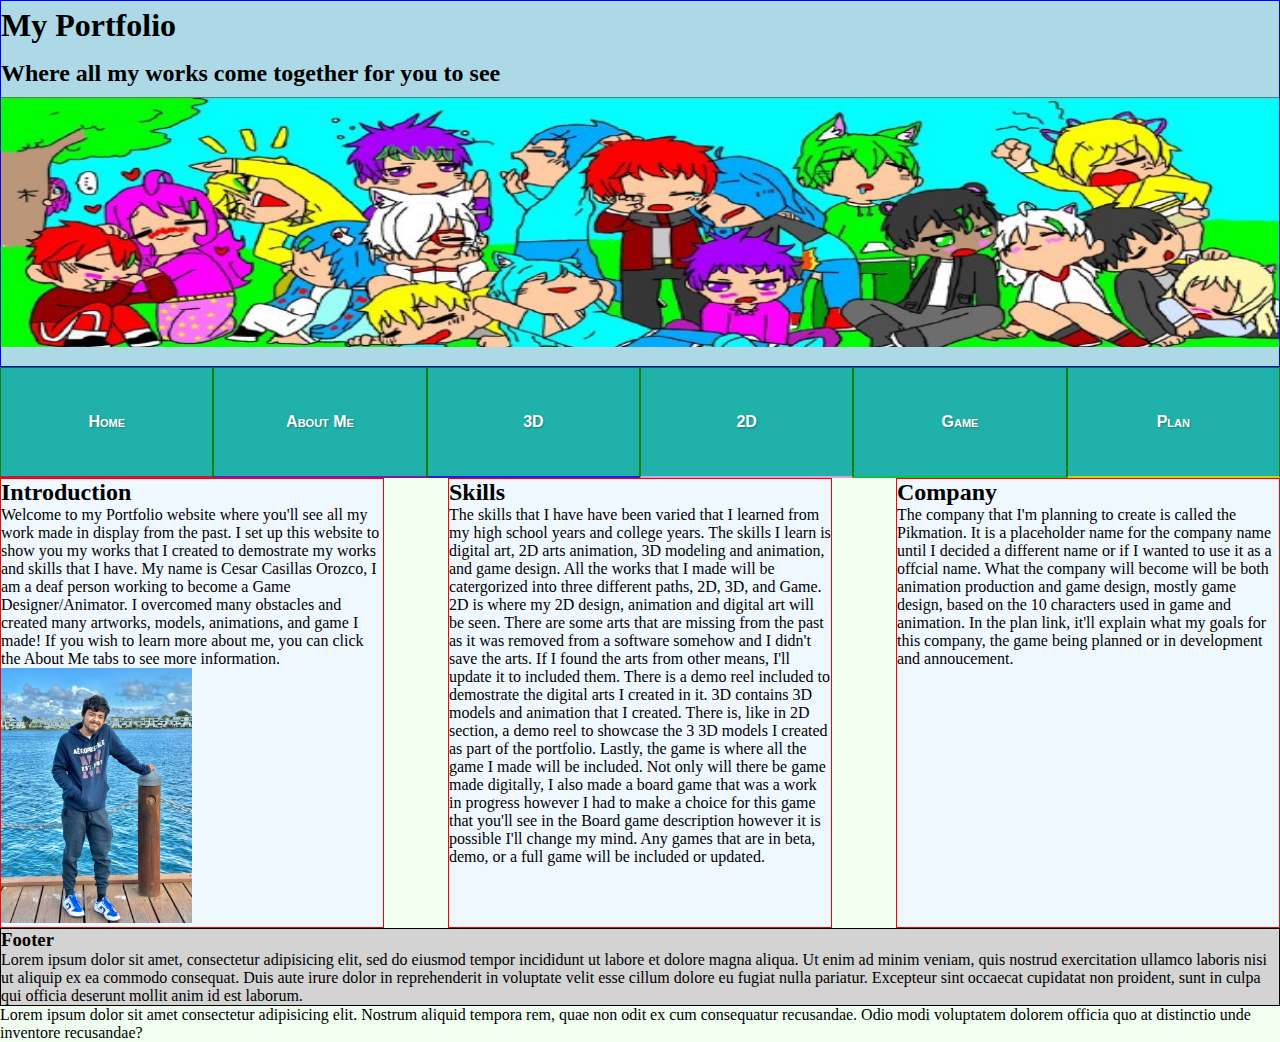
<file: index.html>
<!DOCTYPE html>
<html lang="en">
<head>
    <meta charset="UTF-8">
    <meta name="viewport" content="width=device-width, initial-scale=1.0">
    <title>My Portfolio</title>
    <link rel="stylesheet" href="CSS/style.css">
</head>
<body>
    <div class="container">
        <header>
            <h1>My Portfolio</h1>
            <h2>Where all my works come together for you to see</h2>
            <aside>
              <div class="art">
                <img src="images/OldArt.jpg" alt="SleepyCharactersOldArt">
              </div>
            </aside>
        </header>
        <nav>
            <ul>
                <li class="navItem"><a href="index.html">Home</a></li>
                <li class="navItem"><a href="about.html">About Me</a></li>
                <li class="navItem"><a href="3d.html">3D</a></li>
                <li class="navItem"><a href="2d.html">2D</a></li>
                <li class="navItem"><a href="game.html">Game</a></li>
                <li class="navItem"><a href="plan.html">Plan</a></li>
            </ul>
        </nav>
        <div id="content"><div id="sidebar-one">
            <h2>Introduction</h2>
            <p>Welcome to my Portfolio website where you'll see all my work made in display from the past. I set up this website to show you my works that I created to demostrate my works and skills that I have. My name is Cesar Casillas Orozco, I am a deaf person working to become a Game Designer/Animator. I overcomed many obstacles and created many artworks, models, animations, and game I made! If you wish to learn more about me, you can click the About Me tabs to see more information.</p>
            <img src="images/Photo May 04 2024, 4 53 51 PM.jpg">
            
          </div>
      
          <div id="sidebar-two">
            <h2>Skills</h2>
            <p>The skills that I have have been varied that I learned from my high school years and college years. The skills I learn is digital art, 2D arts animation, 3D modeling and animation, and game design. All the works that I made will be catergorized into three different paths, 2D, 3D, and Game. 2D is where my 2D design, animation and digital art will be seen. There are some arts that are missing from the past as it was removed from a software somehow and I didn't save the arts. If I found the arts from other means, I'll update it to included them. There is a demo reel included to demostrate the digital arts I created in it. 3D contains 3D models and animation that I created. There is, like in 2D section, a demo reel to showcase the 3 3D models I created as part of the portfolio. Lastly, the game is where all the game I made will be included. Not only will there be game made digitally, I also made a board game that was a work in progress however I had to make a choice for this game that you'll see in the Board game description however it is possible I'll change my mind. Any games that are in beta, demo, or a full game will be included or updated.</p>
          </div>
      
      
          <div id="sidebar-three">
            <h2>Company</h2>
            <p>The company that I'm planning to create is called the Pikmation. It is a placeholder name for the company name until I decided a different name or if I wanted to use it as a offcial name. What the company will become will be both animation production and game design, mostly game design, based on the 10 characters used in game and animation. In the plan link, it'll explain what my goals for this company, the game being planned or in development and annoucement.</p>
          </div></div>
          
          
          <div id="footer">
            <h3>Footer</h3>
            <p>Lorem ipsum dolor sit amet, consectetur adipisicing elit, sed do eiusmod tempor incididunt ut labore et dolore magna aliqua. Ut enim ad minim veniam, quis nostrud exercitation ullamco laboris nisi ut aliquip ex ea commodo consequat. Duis aute irure dolor in reprehenderit in voluptate velit esse cillum dolore eu fugiat nulla pariatur. Excepteur sint occaecat cupidatat non proident, sunt in culpa qui officia deserunt mollit anim id est laborum.</p>
          </div>
          
          
        </div>
        
        <footer>
            Lorem ipsum dolor sit amet consectetur adipisicing elit. Nostrum aliquid tempora rem, quae non odit ex cum consequatur recusandae. Odio modi voluptatem dolorem officia quo at distinctio unde inventore recusandae?
          </footer>
    </div>
</body>
</html>
</file>
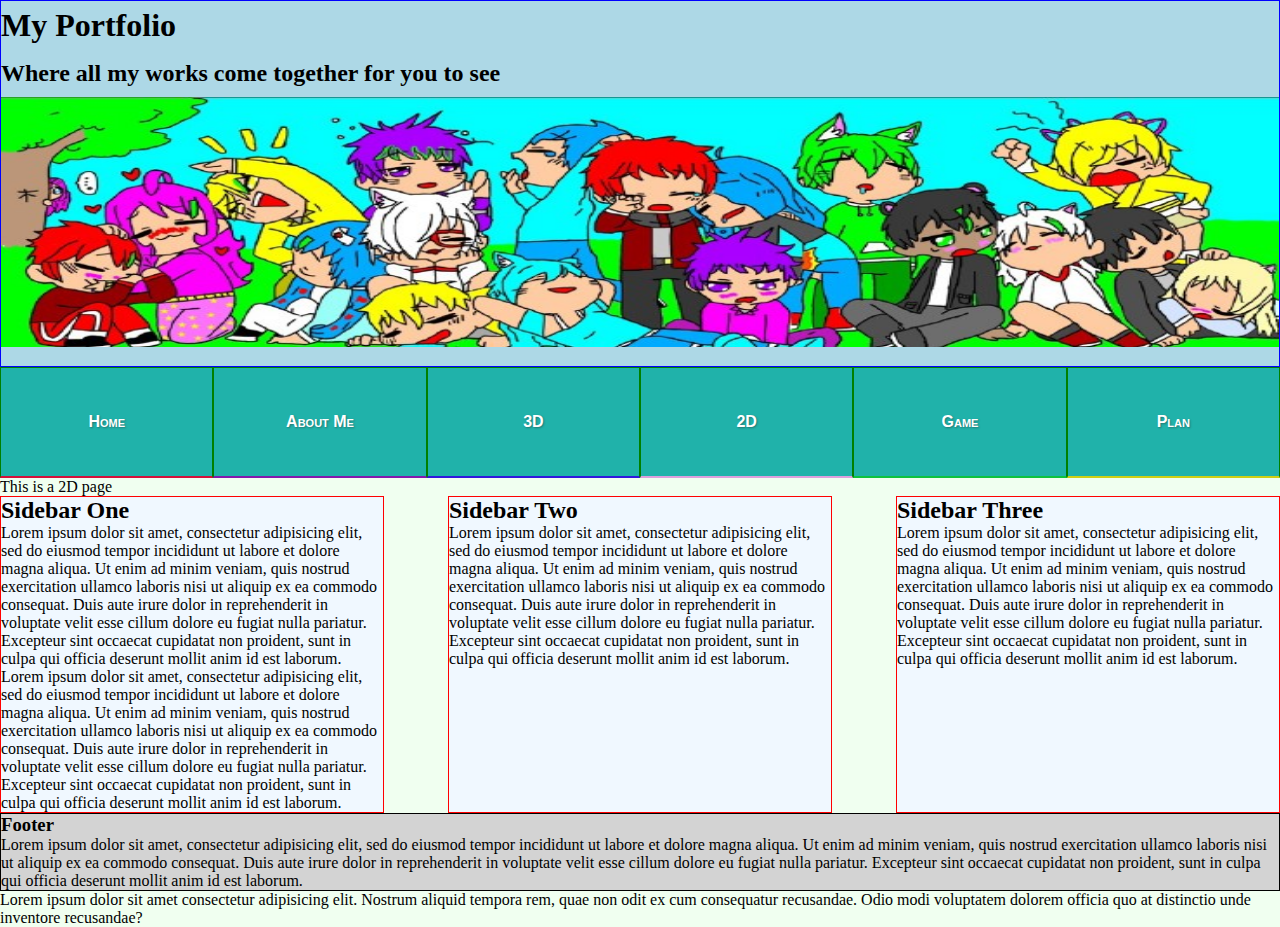
<file: 2d.html>
<!DOCTYPE html>
<html lang="en">
<head>
    <meta charset="UTF-8">
    <meta name="viewport" content="width=device-width, initial-scale=1.0">
    <title>My Portfolio</title>
    <link rel="stylesheet" href="CSS/style.css">
</head>
<body>
    <div class="container">
        <header>
            <h1>My Portfolio</h1>
            <h2>Where all my works come together for you to see</h2>
            <aside>
              <div class="art">
                <img src="images/OldArt.jpg" alt="SleepyCharactersOldArt">
              </div>
            </aside>
        </header>
        <nav>
            <ul>
                <li class="navItem"><a href="index.html">Home</a></li>
                <li class="navItem"><a href="about.html">About Me</a></li>
                <li class="navItem"><a href="3d.html">3D</a></li>
                <li class="navItem"><a href="2d.html">2D</a></li>
                <li class="navItem"><a href="game.html">Game</a></li>
                <li class="navItem"><a href="plan.html">Plan</a></li>
            </ul>
        </nav>
        <main>
            This is a 2D page
            <div id="content"><div id="sidebar-one">
              <h2>Sidebar One</h2>
              <p>Lorem ipsum dolor sit amet, consectetur adipisicing elit, sed do eiusmod tempor incididunt ut labore et dolore magna aliqua. Ut enim ad minim veniam, quis nostrud exercitation ullamco laboris nisi ut aliquip ex ea commodo consequat. Duis aute irure dolor in reprehenderit in voluptate velit esse cillum dolore eu fugiat nulla pariatur. Excepteur sint occaecat cupidatat non proident, sunt in culpa qui officia deserunt mollit anim id est laborum.</p>
              
              <p>Lorem ipsum dolor sit amet, consectetur adipisicing elit, sed do eiusmod tempor incididunt ut labore et dolore magna aliqua. Ut enim ad minim veniam, quis nostrud exercitation ullamco laboris nisi ut aliquip ex ea commodo consequat. Duis aute irure dolor in reprehenderit in voluptate velit esse cillum dolore eu fugiat nulla pariatur. Excepteur sint occaecat cupidatat non proident, sunt in culpa qui officia deserunt mollit anim id est laborum.</p>
              
            </div>
        
            <div id="sidebar-two">
              <h2>Sidebar Two</h2>
              <p>Lorem ipsum dolor sit amet, consectetur adipisicing elit, sed do eiusmod tempor incididunt ut labore et dolore magna aliqua. Ut enim ad minim veniam, quis nostrud exercitation ullamco laboris nisi ut aliquip ex ea commodo consequat. Duis aute irure dolor in reprehenderit in voluptate velit esse cillum dolore eu fugiat nulla pariatur. Excepteur sint occaecat cupidatat non proident, sunt in culpa qui officia deserunt mollit anim id est laborum.</p>
            </div>
        
        
            <div id="sidebar-three">
              <h2>Sidebar Three</h2>
              <p>Lorem ipsum dolor sit amet, consectetur adipisicing elit, sed do eiusmod tempor incididunt ut labore et dolore magna aliqua. Ut enim ad minim veniam, quis nostrud exercitation ullamco laboris nisi ut aliquip ex ea commodo consequat. Duis aute irure dolor in reprehenderit in voluptate velit esse cillum dolore eu fugiat nulla pariatur. Excepteur sint occaecat cupidatat non proident, sunt in culpa qui officia deserunt mollit anim id est laborum.</p>
            </div></div>
          
          
          <div id="footer">
            <h3>Footer</h3>
            <p>Lorem ipsum dolor sit amet, consectetur adipisicing elit, sed do eiusmod tempor incididunt ut labore et dolore magna aliqua. Ut enim ad minim veniam, quis nostrud exercitation ullamco laboris nisi ut aliquip ex ea commodo consequat. Duis aute irure dolor in reprehenderit in voluptate velit esse cillum dolore eu fugiat nulla pariatur. Excepteur sint occaecat cupidatat non proident, sunt in culpa qui officia deserunt mollit anim id est laborum.</p>
          </div>
          
          
        </div>
        
        </main>
        <footer>
            Lorem ipsum dolor sit amet consectetur adipisicing elit. Nostrum aliquid tempora rem, quae non odit ex cum consequatur recusandae. Odio modi voluptatem dolorem officia quo at distinctio unde inventore recusandae?
          </footer>
    </div>
</body>
</html>
</file>
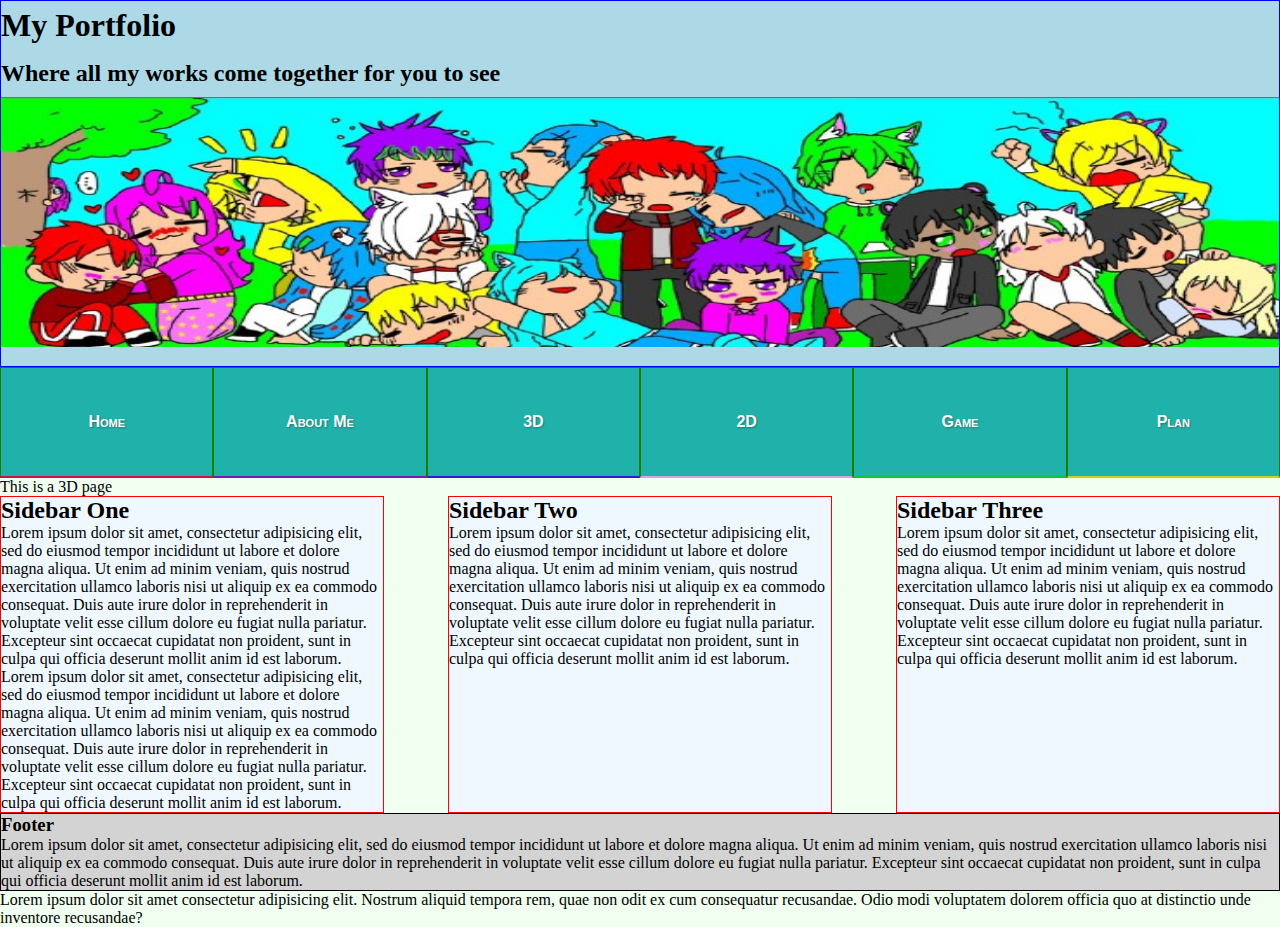
<file: 3d.html>
<!DOCTYPE html>
<html lang="en">
<head>
    <meta charset="UTF-8">
    <meta name="viewport" content="width=device-width, initial-scale=1.0">
    <title>My Portfolio</title>
    <link rel="stylesheet" href="CSS/style.css">
</head>
<body>
    <div class="container">
        <header>
            <h1>My Portfolio</h1>
            <h2>Where all my works come together for you to see</h2>
            <aside>
              <div class="art">
                <img src="images/OldArt.jpg" alt="SleepyCharactersOldArt">
              </div>
            </aside>
        </header>
        <nav>
            <ul>
                <li class="navItem"><a href="index.html">Home</a></li>
                <li class="navItem"><a href="about.html">About Me</a></li>
                <li class="navItem"><a href="3d.html">3D</a></li>
                <li class="navItem"><a href="2d.html">2D</a></li>
                <li class="navItem"><a href="game.html">Game</a></li>
                <li class="navItem"><a href="plan.html">Plan</a></li>
            </ul>
        </nav>
        <main>
            This is a 3D page
            <div id="content"><div id="sidebar-one">
              <h2>Sidebar One</h2>
              <p>Lorem ipsum dolor sit amet, consectetur adipisicing elit, sed do eiusmod tempor incididunt ut labore et dolore magna aliqua. Ut enim ad minim veniam, quis nostrud exercitation ullamco laboris nisi ut aliquip ex ea commodo consequat. Duis aute irure dolor in reprehenderit in voluptate velit esse cillum dolore eu fugiat nulla pariatur. Excepteur sint occaecat cupidatat non proident, sunt in culpa qui officia deserunt mollit anim id est laborum.</p>
              
              <p>Lorem ipsum dolor sit amet, consectetur adipisicing elit, sed do eiusmod tempor incididunt ut labore et dolore magna aliqua. Ut enim ad minim veniam, quis nostrud exercitation ullamco laboris nisi ut aliquip ex ea commodo consequat. Duis aute irure dolor in reprehenderit in voluptate velit esse cillum dolore eu fugiat nulla pariatur. Excepteur sint occaecat cupidatat non proident, sunt in culpa qui officia deserunt mollit anim id est laborum.</p>
              
            </div>
        
            <div id="sidebar-two">
              <h2>Sidebar Two</h2>
              <p>Lorem ipsum dolor sit amet, consectetur adipisicing elit, sed do eiusmod tempor incididunt ut labore et dolore magna aliqua. Ut enim ad minim veniam, quis nostrud exercitation ullamco laboris nisi ut aliquip ex ea commodo consequat. Duis aute irure dolor in reprehenderit in voluptate velit esse cillum dolore eu fugiat nulla pariatur. Excepteur sint occaecat cupidatat non proident, sunt in culpa qui officia deserunt mollit anim id est laborum.</p>
            </div>
        
        
            <div id="sidebar-three">
              <h2>Sidebar Three</h2>
              <p>Lorem ipsum dolor sit amet, consectetur adipisicing elit, sed do eiusmod tempor incididunt ut labore et dolore magna aliqua. Ut enim ad minim veniam, quis nostrud exercitation ullamco laboris nisi ut aliquip ex ea commodo consequat. Duis aute irure dolor in reprehenderit in voluptate velit esse cillum dolore eu fugiat nulla pariatur. Excepteur sint occaecat cupidatat non proident, sunt in culpa qui officia deserunt mollit anim id est laborum.</p>
            </div></div>
          
          
          <div id="footer">
            <h3>Footer</h3>
            <p>Lorem ipsum dolor sit amet, consectetur adipisicing elit, sed do eiusmod tempor incididunt ut labore et dolore magna aliqua. Ut enim ad minim veniam, quis nostrud exercitation ullamco laboris nisi ut aliquip ex ea commodo consequat. Duis aute irure dolor in reprehenderit in voluptate velit esse cillum dolore eu fugiat nulla pariatur. Excepteur sint occaecat cupidatat non proident, sunt in culpa qui officia deserunt mollit anim id est laborum.</p>
          </div>
          
          
        </div>
        
        </main>
        <footer>
            Lorem ipsum dolor sit amet consectetur adipisicing elit. Nostrum aliquid tempora rem, quae non odit ex cum consequatur recusandae. Odio modi voluptatem dolorem officia quo at distinctio unde inventore recusandae?
          </footer>
    </div>
</body>
</html>
</file>
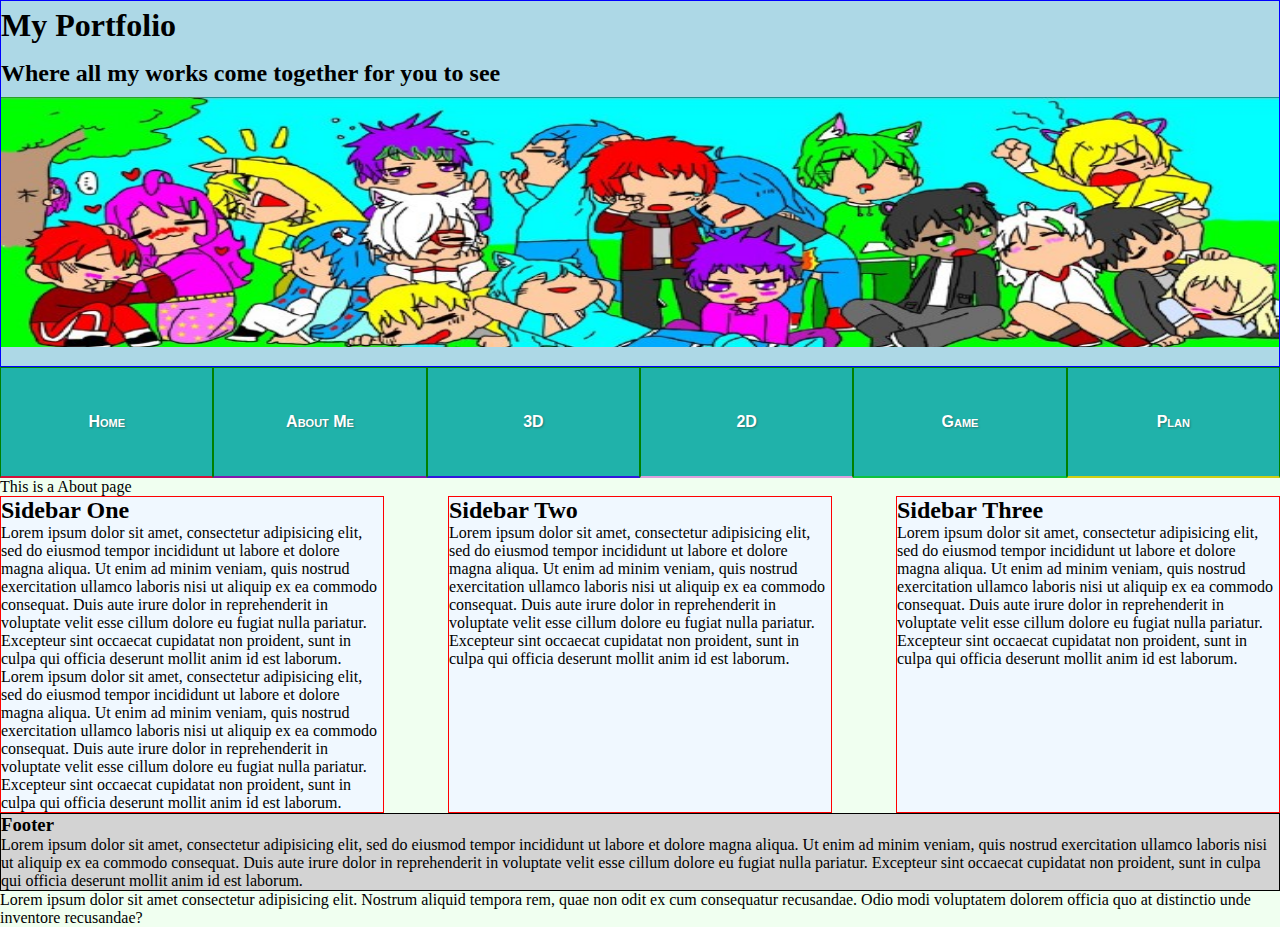
<file: about.html>
<!DOCTYPE html>
<html lang="en">
<head>
    <meta charset="UTF-8">
    <meta name="viewport" content="width=device-width, initial-scale=1.0">
    <title>My Portfolio</title>
    <link rel="stylesheet" href="CSS/style.css">
</head>
<body>
    <div class="container">
        <header>
            <h1>My Portfolio</h1>
            <h2>Where all my works come together for you to see</h2>
            <aside>
              <div class="art">
                <img src="images/OldArt.jpg" alt="SleepyCharactersOldArt">
              </div>
            </aside>
        </header>
        <nav>
            <ul>
                <li class="navItem"><a href="index.html">Home</a></li>
                <li class="navItem"><a href="about.html">About Me</a></li>
                <li class="navItem"><a href="3d.html">3D</a></li>
                <li class="navItem"><a href="2d.html">2D</a></li>
                <li class="navItem"><a href="game.html">Game</a></li>
                <li class="navItem"><a href="plan.html">Plan</a></li>
            </ul>
        </nav>
        <main>
            This is a About page
            <div id="content"><div id="sidebar-one">
              <h2>Sidebar One</h2>
              <p>Lorem ipsum dolor sit amet, consectetur adipisicing elit, sed do eiusmod tempor incididunt ut labore et dolore magna aliqua. Ut enim ad minim veniam, quis nostrud exercitation ullamco laboris nisi ut aliquip ex ea commodo consequat. Duis aute irure dolor in reprehenderit in voluptate velit esse cillum dolore eu fugiat nulla pariatur. Excepteur sint occaecat cupidatat non proident, sunt in culpa qui officia deserunt mollit anim id est laborum.</p>
              
              <p>Lorem ipsum dolor sit amet, consectetur adipisicing elit, sed do eiusmod tempor incididunt ut labore et dolore magna aliqua. Ut enim ad minim veniam, quis nostrud exercitation ullamco laboris nisi ut aliquip ex ea commodo consequat. Duis aute irure dolor in reprehenderit in voluptate velit esse cillum dolore eu fugiat nulla pariatur. Excepteur sint occaecat cupidatat non proident, sunt in culpa qui officia deserunt mollit anim id est laborum.</p>
              
            </div>
        
            <div id="sidebar-two">
              <h2>Sidebar Two</h2>
              <p>Lorem ipsum dolor sit amet, consectetur adipisicing elit, sed do eiusmod tempor incididunt ut labore et dolore magna aliqua. Ut enim ad minim veniam, quis nostrud exercitation ullamco laboris nisi ut aliquip ex ea commodo consequat. Duis aute irure dolor in reprehenderit in voluptate velit esse cillum dolore eu fugiat nulla pariatur. Excepteur sint occaecat cupidatat non proident, sunt in culpa qui officia deserunt mollit anim id est laborum.</p>
            </div>
        
        
            <div id="sidebar-three">
              <h2>Sidebar Three</h2>
              <p>Lorem ipsum dolor sit amet, consectetur adipisicing elit, sed do eiusmod tempor incididunt ut labore et dolore magna aliqua. Ut enim ad minim veniam, quis nostrud exercitation ullamco laboris nisi ut aliquip ex ea commodo consequat. Duis aute irure dolor in reprehenderit in voluptate velit esse cillum dolore eu fugiat nulla pariatur. Excepteur sint occaecat cupidatat non proident, sunt in culpa qui officia deserunt mollit anim id est laborum.</p>
            </div></div>
          
          
          <div id="footer">
            <h3>Footer</h3>
            <p>Lorem ipsum dolor sit amet, consectetur adipisicing elit, sed do eiusmod tempor incididunt ut labore et dolore magna aliqua. Ut enim ad minim veniam, quis nostrud exercitation ullamco laboris nisi ut aliquip ex ea commodo consequat. Duis aute irure dolor in reprehenderit in voluptate velit esse cillum dolore eu fugiat nulla pariatur. Excepteur sint occaecat cupidatat non proident, sunt in culpa qui officia deserunt mollit anim id est laborum.</p>
          </div>
          
          
        </div>
        
        </main>
        <footer>
            Lorem ipsum dolor sit amet consectetur adipisicing elit. Nostrum aliquid tempora rem, quae non odit ex cum consequatur recusandae. Odio modi voluptatem dolorem officia quo at distinctio unde inventore recusandae?
          </footer>
    </div>
</body>
</html>
</file>
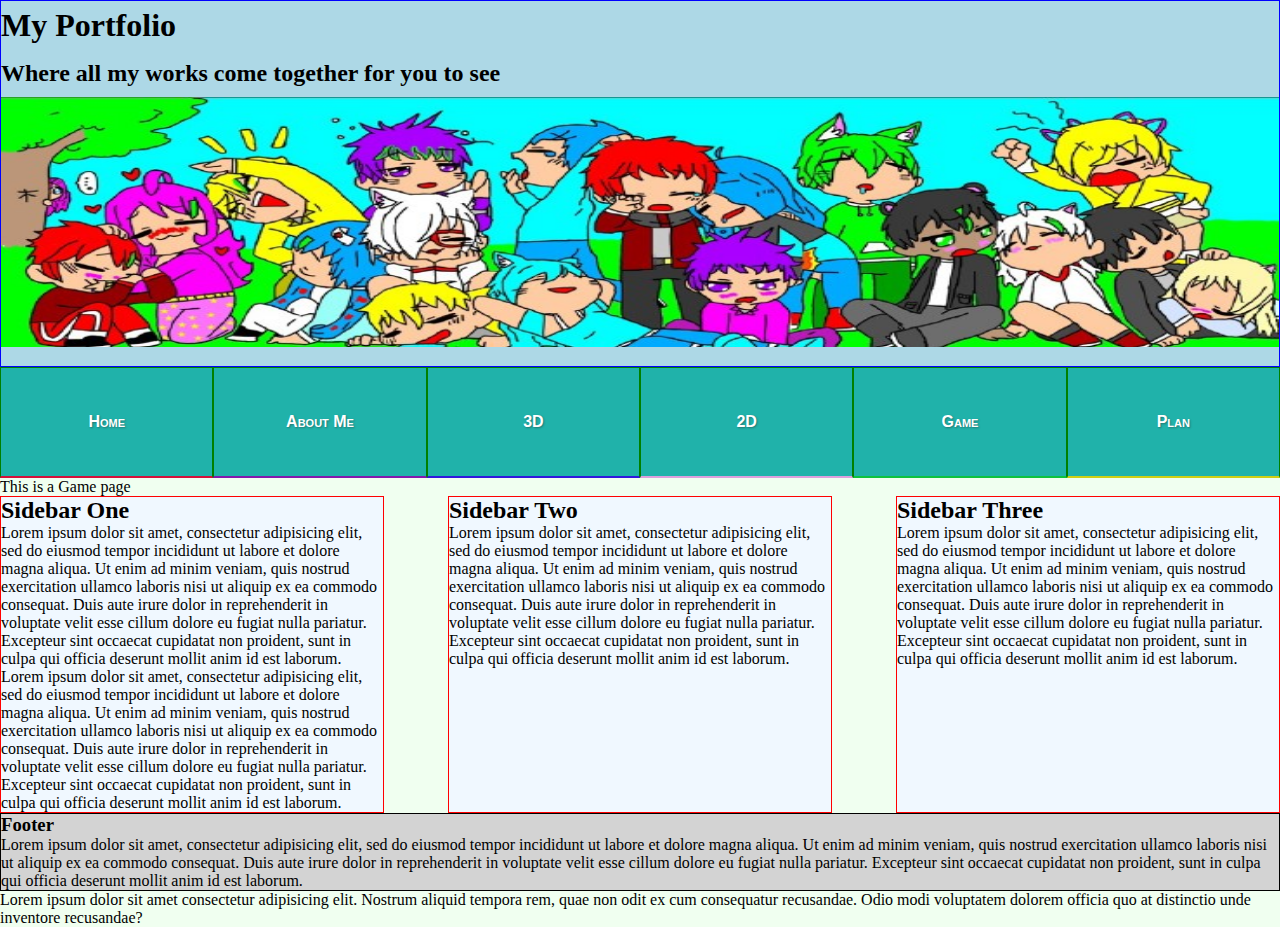
<file: game.html>
<!DOCTYPE html>
<html lang="en">
<head>
    <meta charset="UTF-8">
    <meta name="viewport" content="width=device-width, initial-scale=1.0">
    <title>My Portfolio</title>
    <link rel="stylesheet" href="CSS/style.css">
</head>
<body>
    <div class="container">
        <header>
            <h1>My Portfolio</h1>
            <h2>Where all my works come together for you to see</h2>
            <aside>
              <div class="art">
                <img src="images/OldArt.jpg" alt="SleepyCharactersOldArt">
              </div>
            </aside>
        </header>
        <nav>
            <ul>
                <li class="navItem"><a href="index.html">Home</a></li>
                <li class="navItem"><a href="about.html">About Me</a></li>
                <li class="navItem"><a href="3d.html">3D</a></li>
                <li class="navItem"><a href="2d.html">2D</a></li>
                <li class="navItem"><a href="game.html">Game</a></li>
                <li class="navItem"><a href="plan.html">Plan</a></li>
            </ul>
        </nav>
        <main>
            This is a Game page
            <div id="content"><div id="sidebar-one">
              <h2>Sidebar One</h2>
              <p>Lorem ipsum dolor sit amet, consectetur adipisicing elit, sed do eiusmod tempor incididunt ut labore et dolore magna aliqua. Ut enim ad minim veniam, quis nostrud exercitation ullamco laboris nisi ut aliquip ex ea commodo consequat. Duis aute irure dolor in reprehenderit in voluptate velit esse cillum dolore eu fugiat nulla pariatur. Excepteur sint occaecat cupidatat non proident, sunt in culpa qui officia deserunt mollit anim id est laborum.</p>
              
              <p>Lorem ipsum dolor sit amet, consectetur adipisicing elit, sed do eiusmod tempor incididunt ut labore et dolore magna aliqua. Ut enim ad minim veniam, quis nostrud exercitation ullamco laboris nisi ut aliquip ex ea commodo consequat. Duis aute irure dolor in reprehenderit in voluptate velit esse cillum dolore eu fugiat nulla pariatur. Excepteur sint occaecat cupidatat non proident, sunt in culpa qui officia deserunt mollit anim id est laborum.</p>
              
            </div>
        
            <div id="sidebar-two">
              <h2>Sidebar Two</h2>
              <p>Lorem ipsum dolor sit amet, consectetur adipisicing elit, sed do eiusmod tempor incididunt ut labore et dolore magna aliqua. Ut enim ad minim veniam, quis nostrud exercitation ullamco laboris nisi ut aliquip ex ea commodo consequat. Duis aute irure dolor in reprehenderit in voluptate velit esse cillum dolore eu fugiat nulla pariatur. Excepteur sint occaecat cupidatat non proident, sunt in culpa qui officia deserunt mollit anim id est laborum.</p>
            </div>
        
        
            <div id="sidebar-three">
              <h2>Sidebar Three</h2>
              <p>Lorem ipsum dolor sit amet, consectetur adipisicing elit, sed do eiusmod tempor incididunt ut labore et dolore magna aliqua. Ut enim ad minim veniam, quis nostrud exercitation ullamco laboris nisi ut aliquip ex ea commodo consequat. Duis aute irure dolor in reprehenderit in voluptate velit esse cillum dolore eu fugiat nulla pariatur. Excepteur sint occaecat cupidatat non proident, sunt in culpa qui officia deserunt mollit anim id est laborum.</p>
            </div></div>
          
          
          <div id="footer">
            <h3>Footer</h3>
            <p>Lorem ipsum dolor sit amet, consectetur adipisicing elit, sed do eiusmod tempor incididunt ut labore et dolore magna aliqua. Ut enim ad minim veniam, quis nostrud exercitation ullamco laboris nisi ut aliquip ex ea commodo consequat. Duis aute irure dolor in reprehenderit in voluptate velit esse cillum dolore eu fugiat nulla pariatur. Excepteur sint occaecat cupidatat non proident, sunt in culpa qui officia deserunt mollit anim id est laborum.</p>
          </div>
          
          
        </div>
        
        </main>
        <footer>
            Lorem ipsum dolor sit amet consectetur adipisicing elit. Nostrum aliquid tempora rem, quae non odit ex cum consequatur recusandae. Odio modi voluptatem dolorem officia quo at distinctio unde inventore recusandae?
          </footer>
    </div>
</body>
</html>
</file>
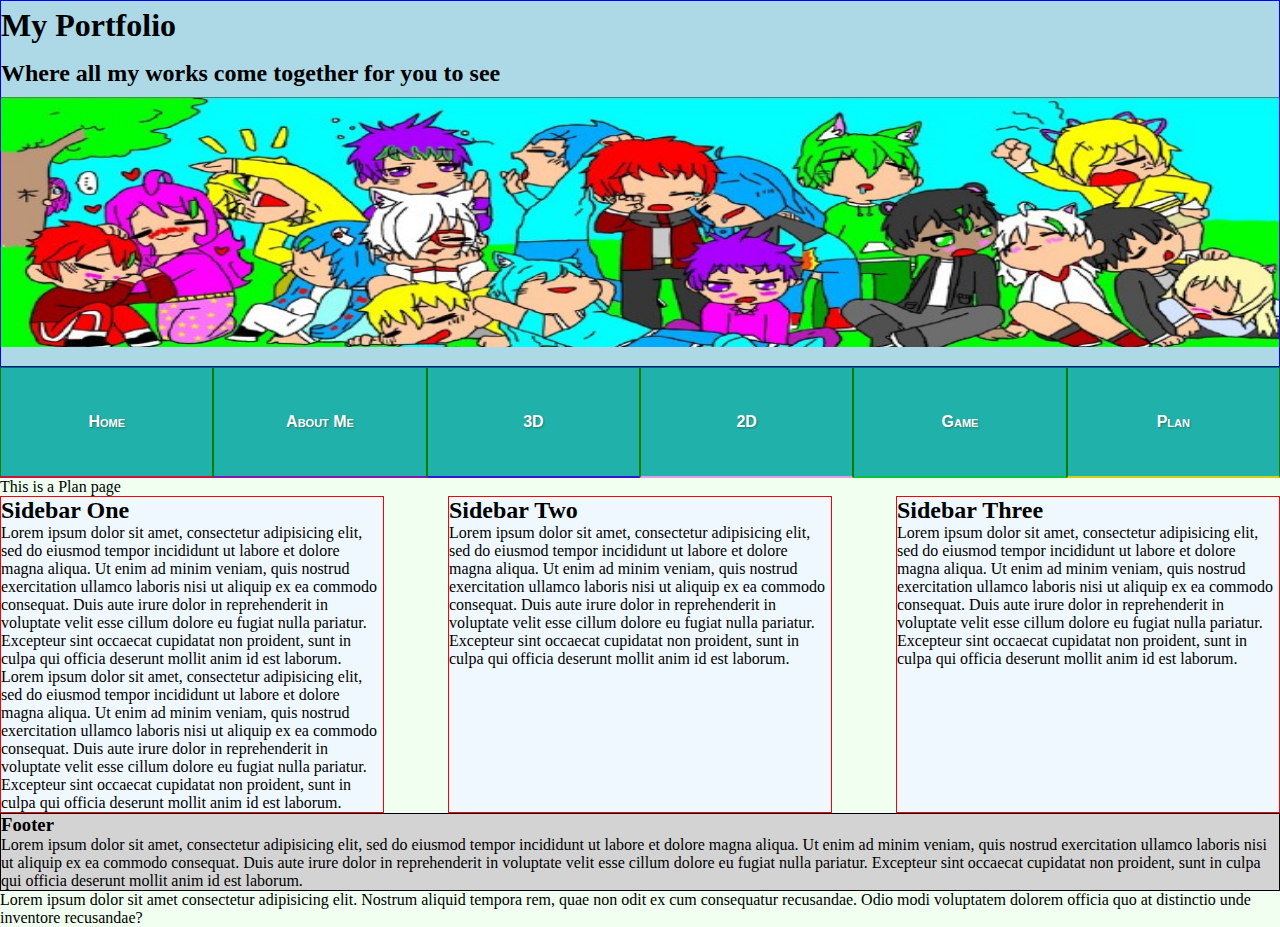
<file: plan.html>
<!DOCTYPE html>
<html lang="en">
<head>
    <meta charset="UTF-8">
    <meta name="viewport" content="width=device-width, initial-scale=1.0">
    <title>My Portfolio</title>
    <link rel="stylesheet" href="CSS/style.css">
</head>
<body>
    <div class="container">
        <header>
            <h1>My Portfolio</h1>
            <h2>Where all my works come together for you to see</h2>
            <aside>
              <div class="art">
                <img src="images/OldArt.jpg" alt="SleepyCharactersOldArt">
              </div>
            </aside>
        </header>
        <nav>
            <ul>
                <li class="navItem"><a href="index.html">Home</a></li>
                <li class="navItem"><a href="about.html">About Me</a></li>
                <li class="navItem"><a href="3d.html">3D</a></li>
                <li class="navItem"><a href="2d.html">2D</a></li>
                <li class="navItem"><a href="game.html">Game</a></li>
                <li class="navItem"><a href="plan.html">Plan</a></li>
            </ul>
        </nav>
        <main>
            This is a Plan page
            <div id="content"><div id="sidebar-one">
                <h2>Sidebar One</h2>
                <p>Lorem ipsum dolor sit amet, consectetur adipisicing elit, sed do eiusmod tempor incididunt ut labore et dolore magna aliqua. Ut enim ad minim veniam, quis nostrud exercitation ullamco laboris nisi ut aliquip ex ea commodo consequat. Duis aute irure dolor in reprehenderit in voluptate velit esse cillum dolore eu fugiat nulla pariatur. Excepteur sint occaecat cupidatat non proident, sunt in culpa qui officia deserunt mollit anim id est laborum.</p>
                
                <p>Lorem ipsum dolor sit amet, consectetur adipisicing elit, sed do eiusmod tempor incididunt ut labore et dolore magna aliqua. Ut enim ad minim veniam, quis nostrud exercitation ullamco laboris nisi ut aliquip ex ea commodo consequat. Duis aute irure dolor in reprehenderit in voluptate velit esse cillum dolore eu fugiat nulla pariatur. Excepteur sint occaecat cupidatat non proident, sunt in culpa qui officia deserunt mollit anim id est laborum.</p>
                
              </div>
          
              <div id="sidebar-two">
                <h2>Sidebar Two</h2>
                <p>Lorem ipsum dolor sit amet, consectetur adipisicing elit, sed do eiusmod tempor incididunt ut labore et dolore magna aliqua. Ut enim ad minim veniam, quis nostrud exercitation ullamco laboris nisi ut aliquip ex ea commodo consequat. Duis aute irure dolor in reprehenderit in voluptate velit esse cillum dolore eu fugiat nulla pariatur. Excepteur sint occaecat cupidatat non proident, sunt in culpa qui officia deserunt mollit anim id est laborum.</p>
              </div>
          
          
              <div id="sidebar-three">
                <h2>Sidebar Three</h2>
                <p>Lorem ipsum dolor sit amet, consectetur adipisicing elit, sed do eiusmod tempor incididunt ut labore et dolore magna aliqua. Ut enim ad minim veniam, quis nostrud exercitation ullamco laboris nisi ut aliquip ex ea commodo consequat. Duis aute irure dolor in reprehenderit in voluptate velit esse cillum dolore eu fugiat nulla pariatur. Excepteur sint occaecat cupidatat non proident, sunt in culpa qui officia deserunt mollit anim id est laborum.</p>
              </div></div>
          
          
          <div id="footer">
            <h3>Footer</h3>
            <p>Lorem ipsum dolor sit amet, consectetur adipisicing elit, sed do eiusmod tempor incididunt ut labore et dolore magna aliqua. Ut enim ad minim veniam, quis nostrud exercitation ullamco laboris nisi ut aliquip ex ea commodo consequat. Duis aute irure dolor in reprehenderit in voluptate velit esse cillum dolore eu fugiat nulla pariatur. Excepteur sint occaecat cupidatat non proident, sunt in culpa qui officia deserunt mollit anim id est laborum.</p>
          </div>
          
          
        </div>
        
        </main>
        <footer>
            Lorem ipsum dolor sit amet consectetur adipisicing elit. Nostrum aliquid tempora rem, quae non odit ex cum consequatur recusandae. Odio modi voluptatem dolorem officia quo at distinctio unde inventore recusandae?
          </footer>
    </div>
</body>
</html>
</file>
<file: CSS/style.css>
*{
  box-sizing: border-box;
  margin: 0;
  padding: 0;
}
body{
  background-color: honeydew;
}
#container {
    margin: 0 auto;   
    width: 80%;        
  }
  
  header {
    width: 100%;        
    border: 1px solid blue;
    background-color: lightblue;
    line-height: 3em;
  }
  
  
  nav ul {
    display: flex;
    justify-content: flex-end;
    margin: 0;
    padding: 0;
  }
  
  nav li{
    width: 100%;
    list-style-type: none;
    border: 1px solid green;
    text-align: center;
    background-color: lightseagreen;
  }
  li {
    display: block;
    width: 150px;
    line-height: 3em;
    font-family: 'Gill Sans', 'Gill Sans MT', Calibri, 'Trebuchet MS', sans-serif;
    font-variant: small-caps;
  }
  
  nav li.logo{
    margin: 0;
    padding: 0;
    flex: 8;
    text-align: left;
    
  }
  #content {
    display: flex;
    justify-content: space-between;
    
  }
  
  #sidebar-one, #sidebar-two, #sidebar-three{
    border:1px red solid;
    width: 30%;
    background-color: aliceblue;
  }
  img {
    width: 50%;
  }

  .art{
    width: 100%;
  }

  aside img{
    width: 100%;
    height: 250px;
  }
  
  #footer {
  
    width: 100%;        /* This sets the footer to stretch the full page width */
    border: 1px solid black;
    background-color: lightgray;
  }
  .nav {
    list-style-type:none;
    display:flex;
    flex-wrap: nowrap;
    width:100%;
    background:#222;
  }
  .navItem, .navItem a {
    display:inline-block;
    flex-grow: 1;
    -webkit-flex-grow: 1;
    -webkit-transition: all 0.5s ease;
    -moz-transition: all 0.5s ease;
    -o-transition: all 0.5s ease;
    -ms-transition: all 0.5s ease;
    transition: all 0.5s ease;
  }
  .navItem a {
    width:100%;
    padding-top:30px;
    padding-bottom:30px;
    color:white;
    text-decoration:none;
    text-align:center;
    text-shadow: 1px 1px 2px rgba(34,34,34,0.4);
    font-weight:600;
    font-size:1em;
    
  }
  .navItem:nth-of-type(1) {
    border-bottom:2px solid #D60F3A;
  }
  .navItem:nth-of-type(1) a:hover {
    background:#D60F3A;
  }
  .navItem:nth-of-type(2) {
    border-bottom:2px solid #8317AD;
    
  }
  .navItem:nth-of-type(2) a:hover {
    background:#8317AD;
  }
  .navItem:nth-of-type(3) {
    border-bottom:2px solid #3116DE;
    
    
  }
  .navItem:nth-of-type(3) a:hover {
    background:#3116DE;
     
   
  }
  .navItem:nth-of-type(4) {
    border-bottom:2px solid plum;
  }
  .navItem:nth-of-type(4) a:hover {
    background:plum;
   
  }
  .navItem:nth-of-type(5) {
    border-bottom:2px solid #0EC23E;
  }
  .navItem:nth-of-type(5) a:hover {
    background:#0EC23E;
  }
  .navItem:nth-of-type(6) {
    border-bottom:2px solid #CFCF13;
  }
  .navItem:nth-of-type(6) a:hover {
    background:#CFCF13;
  }
  
  .navItem:hover{
    flex-grow: 3;
    -webkit-flex-grow: 3;
  }


  @media screen and (mid-width: 601px){
     li{
      width: 25%;
      margin: 0;
      padding: 0;
      float: left;
      box-sizing: border-box;
    }
    nav {
      overflow: hidden;
    }
    #sidebar-one, #sidebar-two, #sidebar-three{
      width: 33%;
      float: left;
      box-sizing: border-box;
      padding: 0 10px;
    }
    aside img{
      width: 100px;
    }
  }
</file>
